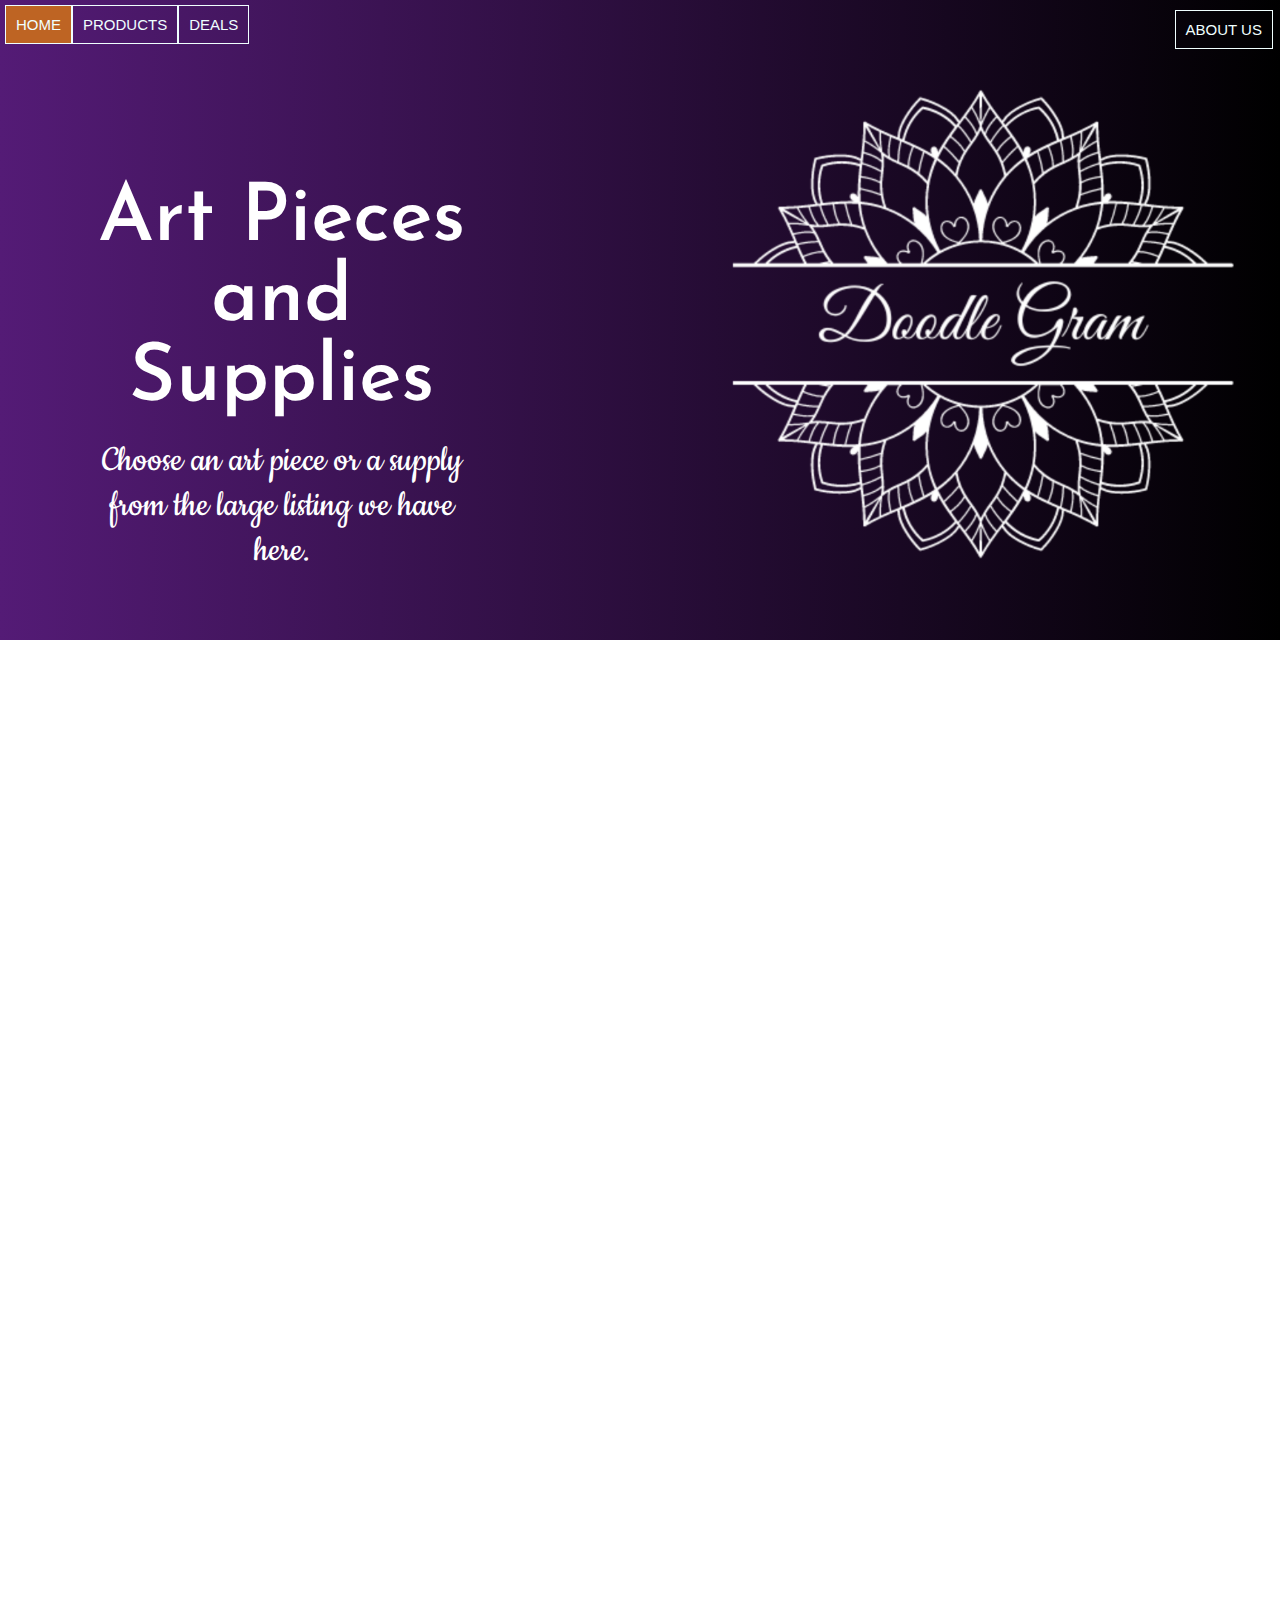
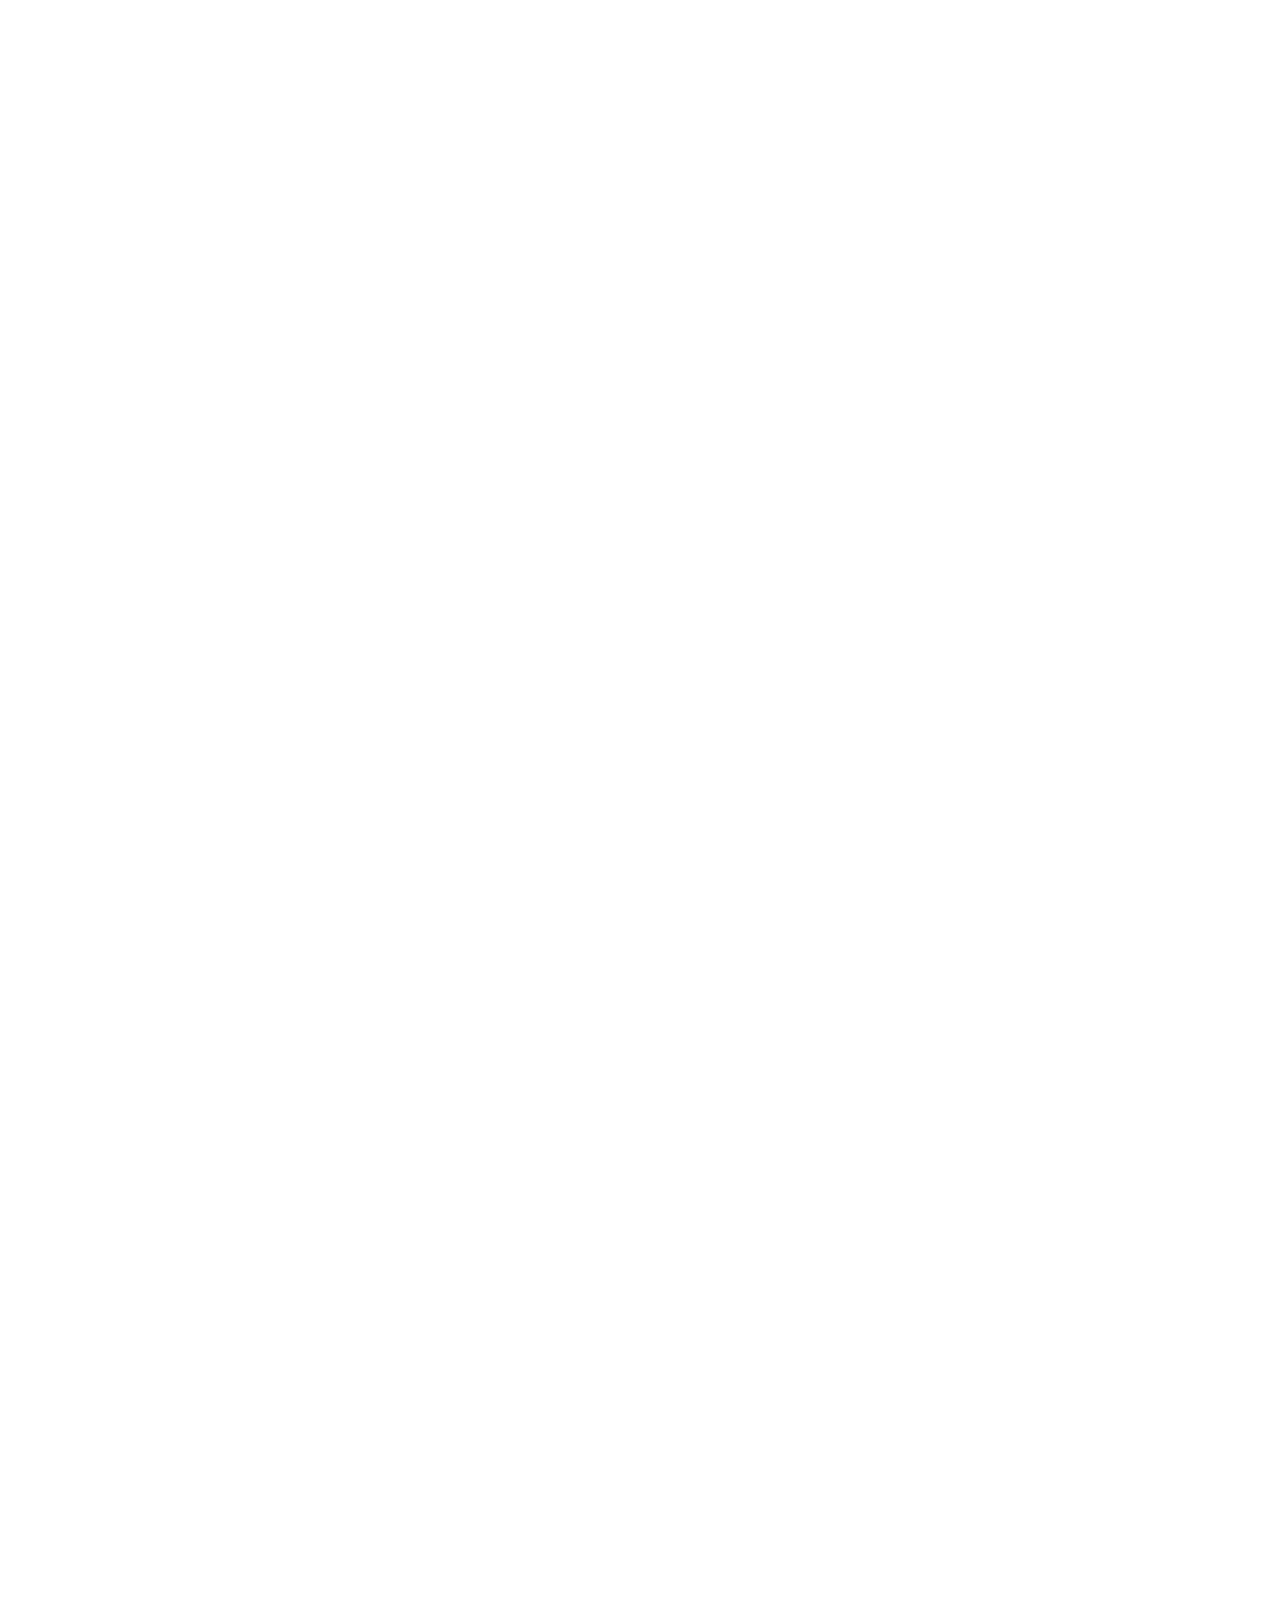
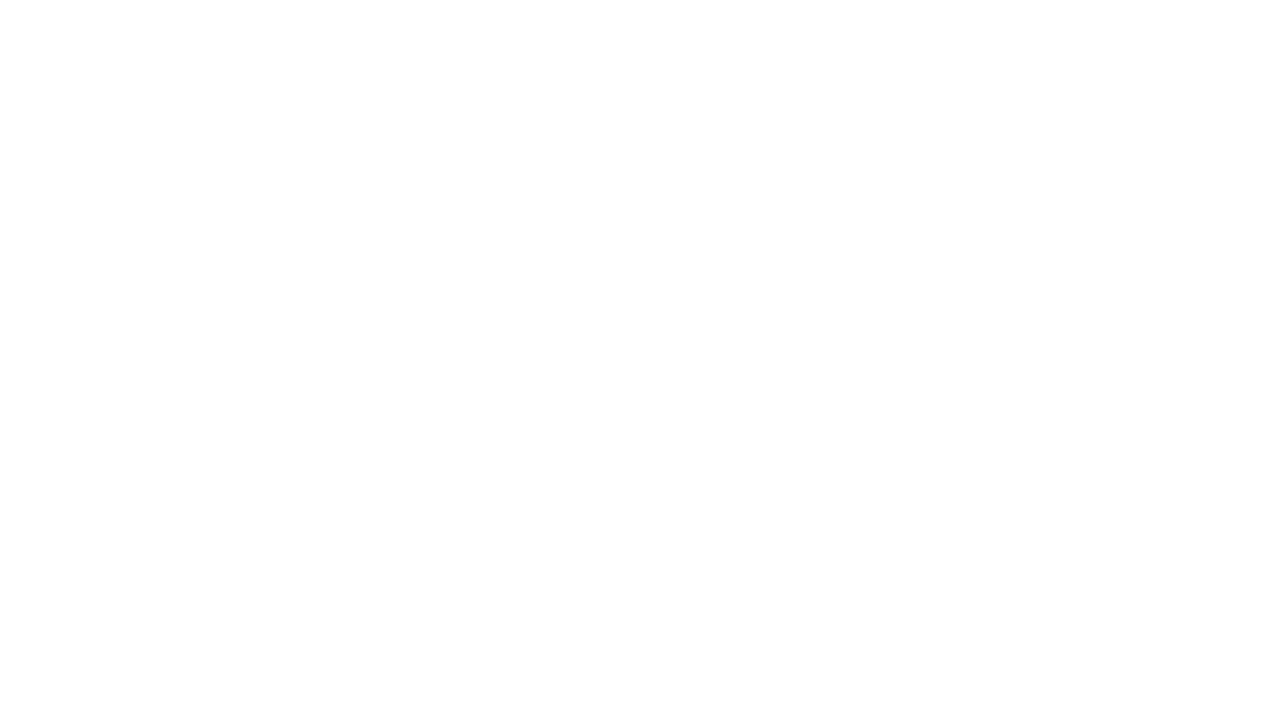
<file: home.html>
<!DOCTYPE html>
<html lang="en">
<head>
    <meta charset="UTF-8">
    <meta name="viewport" content="width=device-width, initial-scale=1.0">
    <link rel="stylesheet" href="style.css">
    <title>DoodleGrams-Home</title>
    <style>
        @import url('https://fonts.googleapis.com/css2?family=Josefin+Sans:ital,wght@0,100..700;1,100..700&display=swap');
        @import url('https://fonts.googleapis.com/css2?family=Cookie&display=swap');
        @import url('https://fonts.googleapis.com/css2?family=Cookie&family=Poiret+One&display=swap');
    </style>
</head>
<body>
    <div class="navBar">
        <li><a href="./home.html" class="navButt, active" style="float: left;">HOME</a></li>
        <li><a href="#PRODUCTS" class="navButt" style="float: left;">PRODUCTS</a></li>
        <li><a href="#DEALS" class="navButt" style="float: left;">DEALS</a></li>
        <li style="float: right;"><a href="#ABOUT" class="navButt" style="float: left;">ABOUT US</a></li>
    </div>
    <div class="banner">
        <img src="transback.png" alt="banner" class="bImg">
        <div class="textBox">
            <h1>Art Pieces and Supplies</h1>
            <br>
            <h3>Choose an art piece or a supply from the large listing we have here.</h3>
        </div>
    </div>
    <br>
    <br>
    <br>
    <br>
    <br>
    <br>
    <br>
    <br>
    <br>
    <br>
    <br>
    <br>
    <br>
    <br>
    <br>
    <br>
    <br>
    <br>
    <br>
    <br>
    <br>
    <br>
    <br>
    <br>
    <br>
    <br>
    <br>
    <br>
    <br>
    <br>
    <br>
    <br>
    <br>
    <br>
    <br>
    <br>
    <br>
    <br>
    <br>
    <br>
    <br>
    <br>
    <br>
    <br>
    <br>
    <br>
    <br>
    <br>
    <br>
    <br>
    <br>
    <br>
    <br>
    <br>
    <br>
    <br>
    <br>
    <br>
    <br>
    <br>
    <br>
    <br>
    <br>
    <br>
    <br>
    <br>
    <br>
    <br>
    <br>
    <br>
    <br>
    <br>
    <br>
    <br>
    <br>
    <br>
    <br>
    <br>
    <br>
    <br>
    <br>
    <br>
    <br>
    <br>
    <br>
    <br>
    <br>
    <br>
    <br>
    <br>
    <br>
    <br>
    <br>
    <br>
    <br>
    <br>
    <br>
    <br>
    <br>
    <br>
    <br>
    <br>
    <br>
    <br>
    <br>
    <br>
    <br>
    <br>
    <br>
    <br>
    <br>
    <br>
    <br>
    <br>
    <br>
    <br>
    <br>
    <br>
    <br>
    <br>
    <br>
    <br>
    <br>
    <br>
    <br>
    <br>
    <br>
    <br>
    <br>
    <br>
    <br>
    <br>
    <br>
    <br>
    <br>
    <br>
    <br>
    <br>
    <br>
    <br>
    <br>
    <br>
    <br>
    <br>
    <br>
    <br>
    <br>
    <br>
    <br>
    <br>
    <br>
    <br>
    <br>
    <br>
    <br>
    <br>
    <br>
    <br>
    <br>
    <br>
    <br>
    <br>
    <br>
    <br>
    <br>
    <br>
    <br>
    <br>
    <br>
    <br>
    <br>
    <br>
    <br>
    <br>
    <br>
    <br>
    <br>
    <br>
    <br>
    <br>
    <br>
    <br>    
</body>
</html>
</file>
<file: style.css>
* {
    margin: 0;
    padding: 0;
}

.navBar {
    position: fixed;
    top: 0;
    width: 99.45%;
    background-image: linear-gradient(to right, #541b76, black);
    padding: 5px;
    margin: 0px;
    z-index: 1000;
}

.navBar li {
    display: inline;
    margin: 5px;
}

.navButt {
    display: inline-block;
    text-decoration: none;
    font-family: 'Lucida Sans', 'Lucida Sans Regular', 'Lucida Grande', 'Lucida Sans Unicode', Geneva, Verdana, sans-serif;
    font-size: 15px;
    color: azure;
    padding: 10px;
    border: 1px solid azure;
    transition: background-color 400ms, border-color 400ms, border-radius 400ms;
}

.navButt:hover {
    background-color: black;
    border-color: rgb(155, 80, 30);
    border-radius: 4px;
}

.banner {
    display: flex;
    justify-content: space-evenly;
    align-items: center;
    background-image: linear-gradient(to right, #541b76, black);
    padding: 0;
}

.bImg {
    width: 100%;
    position: relative;
    background-size: cover;
}

.textBox {
    float: left;
    position: absolute;
    left: 7%;
    top: 20%;
    text-align: center;
    width: 30%;
}

.banner .textBox h1 {
    font-family: 'Josefin Sans', serif;
    font-size: 80px;
    font-style: normal;
    font-weight: 550;
    color: white;
}

.banner .textBox h3 {
    font-family: 'Cookie', cursive;
    font-size: 40px;
    font-style: normal;
    font-weight: 200;
    color: white;
}

.active {
    display: block;
    text-decoration: none;
    font-family: 'Lucida Sans', 'Lucida Sans Regular', 'Lucida Grande', 'Lucida Sans Unicode', Geneva, Verdana, sans-serif;
    font-size: 15px;
    color: azure;
    padding: 10px;
    border: 1px solid azure;
    background-color: rgb(190, 100, 35);
    transition: background-color 400ms, border-color 400ms, border-radius 400ms;
}

.active:hover {
    background-color: black;
    border-color: rgb(155, 80, 30);
    border-radius: 4px;
}
</file>
